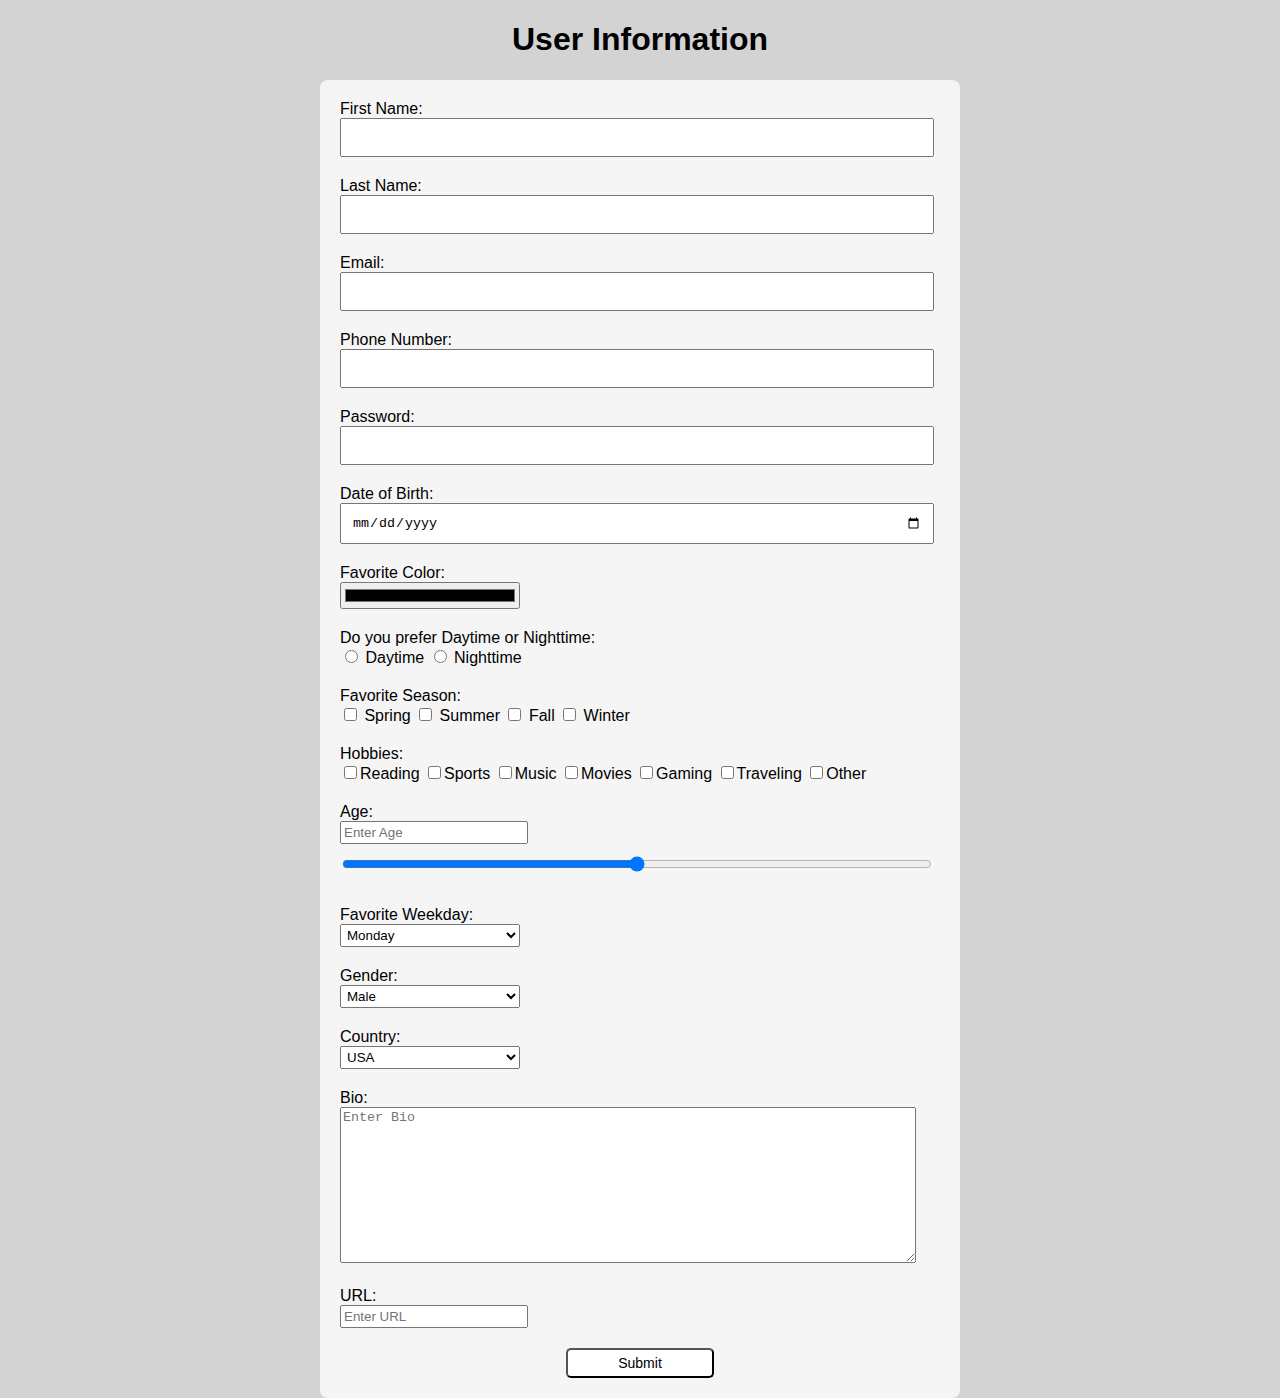
<file: index.html>
<!DOCTYPE html>
<html lang="en">

<head>
    <meta charset="UTF-8">
    <meta name="author" content="Levi Mekash">
    <meta name="viewport" content="width=device-width, initial-scale=1.0">
    <title>HTML_Form_with_CSS</title>
    <link href="style.css" rel="stylesheet" type="text/css"/>
</head>
    
<body>
    <h1>User Information</h1>
    <form action="results.html" method="GET">
        <label>
            First Name:
            <input type="text" name="First Name" id="firstname">
        </label>

        <label>
            Last Name:
            <input type="text" name="Last Name" id="lastname">
        </label>

        <label>
            Email:
            <input type="email" name="Email" id="email">
        </label>

        <label>
            Phone Number:
            <input type="tel" name="Phone Number" id="phonenumber">
        </label>

        <label>
            Password:
            <input type="password" name="Password" id="password">
        </label>

        <label>
            Date of Birth:
            <input type="date" name="DOB" id="dob">
        </label>

        <label>
            Favorite Color:
            <input type="color" name="Color" id="color">
        </label>

        <label>
            <div>
            Do you prefer Daytime or Nighttime:
            <br>
            <input type="radio" name="Daytime Nighttime" value="daytime"> Daytime</label>
            <input type="radio" name="Daytime Nighttime" value="nighttime"> Nighttime</label>
            </div>
        </label>
        
        <label>
            Favorite Season: <br>
            <input type="checkbox" name="Favorite Season" value="spring"> Spring
            <input type="checkbox" name="Favorite Season" value="summer"> Summer
            <input type="checkbox" name="Favorite Season" value="fall"> Fall
            <input type="checkbox" name="Favorite Season" value="winter"> Winter
        </label>

        <label>
            Hobbies: <br>
            <input type="checkbox" name="Hobby" id="hobby1" value="reading">Reading
            <input type="checkbox" name="Hobby" id="hobby2" value="sports">Sports
            <input type="checkbox" name="Hobby" id="hobby3" value="music">Music
            <input type="checkbox" name="Hobby" id="hobby4" value="movies">Movies
            <input type="checkbox" name="Hobby" id="hobby5" value="gaming">Gaming
            <input type="checkbox" name="Hobby" id="hobby6" value="traveling">Traveling
            <input type="checkbox" name="Hobby" id="hobby7" value="other">Other
        </label>

        <label>
            Age:
            <input type="number" name="Age" id="ageNumber" min="18" max="130" step="1" placeholder="Enter Age" oninput="ageRange.value = this.value">
            <input type="range" name="Age" id="ageRange" min="18" max="130" oninput="ageNumber.value = this.value">
        </label>

        <label>
            Favorite Weekday:
            <select name="Favorite Weekday" id="favorite weekday">
                <option value="monday">Monday</option>
                <option value="tuesday">Tuesday</option>
                <option value="wednesday">Wednesday</option>
                <option value="thursday">Thursday</option>
                <option value="friday">Friday</option>
                <option value="saturday">Saturday</option>
                <option value="sunday">Sunday</option>
            </select>
        </label>
        
        <label>
            Gender:
            <select name="Gender" id="gender">
                <option value="male">Male</option>
                <option value="female">Female</option>
                <option value="other">Other</option>
            </select>
        </label>

        <label>
            Country:
            <select name="Country" id="country">
                <option value="usa">USA</option>
                <option value="canada">Canada</option>
                <option value="mexico">Mexico</option>
                <option value="uk">UK</option>
                <option value="australia">Australia</option>
                <option value="india">India</option>
                <option value="china">China</option>
                <option value="japan">Japan</option>
                <option value="france">France</option>
                <option value="germany">Germany</option>
                <option value="italy">Italy</option>
                <option value="spain">Spain</option>
                <option value="portugal">Portugal</option>
                <option value="brazil">Brazil</option>
                <option value="argentina">Argentina</option>
                <option value="russia">Russia</option>
                <option value="indonesia">Indonesia</option>
                <option value="thailand">Thailand</option>
                <option value="philippines">Philippines</option>
                <option value="vietnam">Vietnam</option>
                <option value="malaysia">Malaysia</option>
                <option value="singapore">Singapore</option>
                <option value="hongkong">Hong Kong</option>
                <option value="taiwan">Taiwan</option>
                <option value="newzealand">New Zealand</option>
                <option value="southafrica">South Africa</option>
                <option value="egypt">Egypt</option>
                <option value="iraq">Iraq</option>
            </select>
        </label>

        <label>
            Bio:
            <textarea name="Bio" id="bio" rows="10" cols="79%" placeholder="Enter Bio"></textarea>
        </label>

        <label>
            URL:
            <input type="url" name="webUrl" id="webUrl" placeholder="Enter URL">
        </label>

        <button type="submit">Submit</button>
    </form>
</body>
</html>
</file>
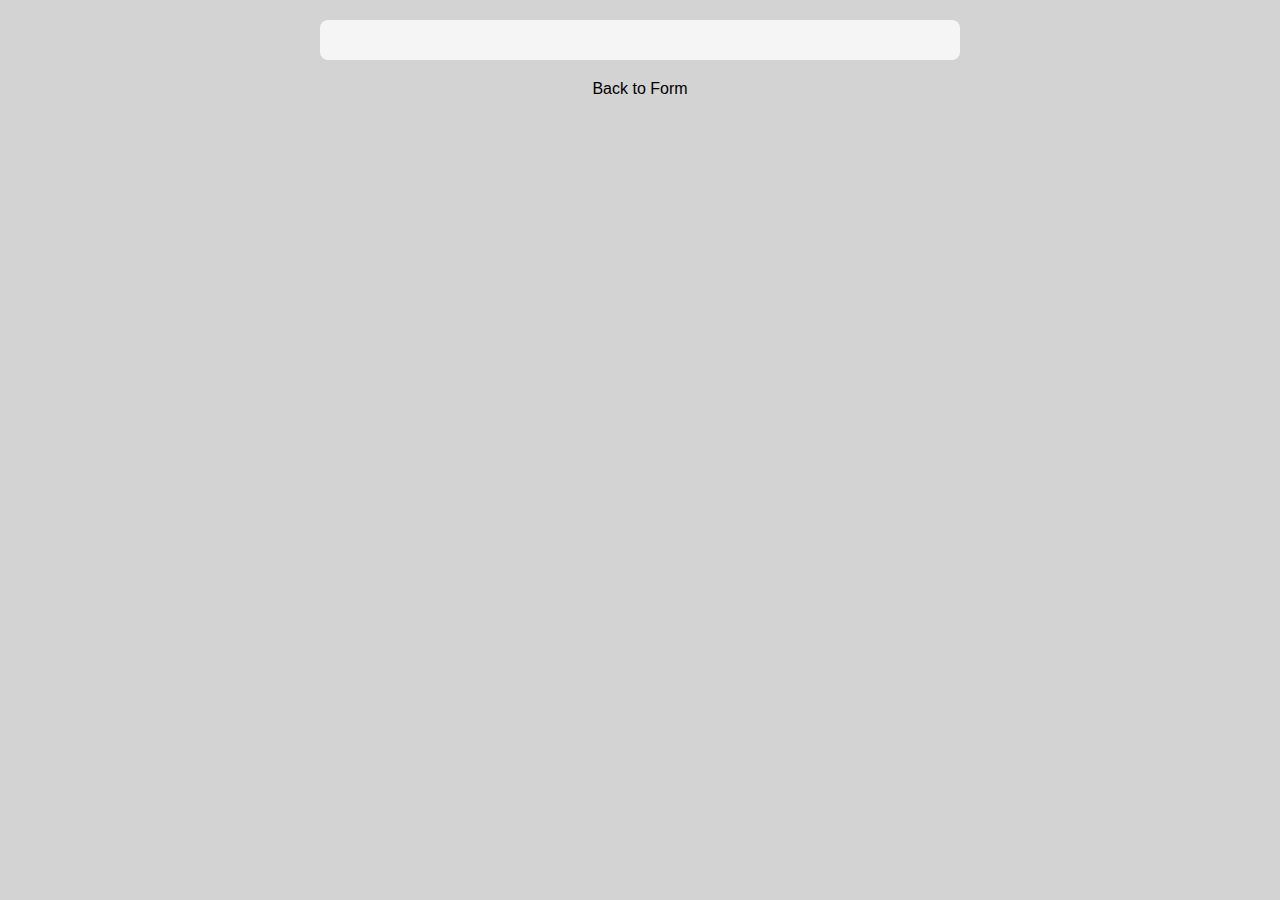
<file: results.html>
<!DOCTYPE html>
<html lang="en">

<head>
    <meta charset="UTF-8">
    <meta name="author" content="Levi Mekash">
    <meta name="viewport" content="width=device-width, initial-scale=1.0">
    <title>Results</title>
    <link href="style.css" rel="stylesheet" type="text/css"/>
</head>

<body>
    <div id="results"></div>
    <a href="index.html">Back to Form</a>
    <script src="script.js"></script>
</body>
</html>
</file>
<file: style.css>
html {
  height: 100%;
  width: 100%;
}

/* Information (index) Page Style */
body {
    font-family: Arial, sans-serif;
    margin: 0 auto;
    padding: 0 auto;
    background-color: lightgray;
}

h1 {
    text-align: center;
}

form {
    max-width: 600px;
    margin: 20px auto;
    padding: 20px;
    background-color: whitesmoke;
    border-radius: 8px;
}

label {
    display: block;
    margin-bottom: 20px;
}

input[type="text"],
input[type="email"],
input[type="password"],
input[type="date"],
input[type="range"],
input[type="tel"] {
    width: 95%;
    padding: 10px;
}


input[type="color"],
input[type="number"],
input[type="url"], select {
    width: 30%;
    padding: 2px;
    display: block;
}


button[type="submit"] {
  background-color: white;
  border-radius: 5px;
  text-align: center;
  display: block;
  cursor: pointer;
  font-size: 14px;
  padding: 5px 50px;
  margin: 0 auto;
}

button[type="submit"]:hover {
    background-color: lightgray;
}

label > output {
    font-weight: bold;
    margin-left: 10px;
}
textarea {
  width: 95%;
}

/* Results Page Style */
#results {
    max-width: 600px;
    margin: 20px auto;
    padding: 20px;
    background-color: whitesmoke;
    border-radius: 8px;
}

a {
    display: block;
    text-align: center;
    margin-top: 20px;
    color: black;
    text-decoration: none;
}

a:hover {
    text-decoration: underline;
}
</file>
